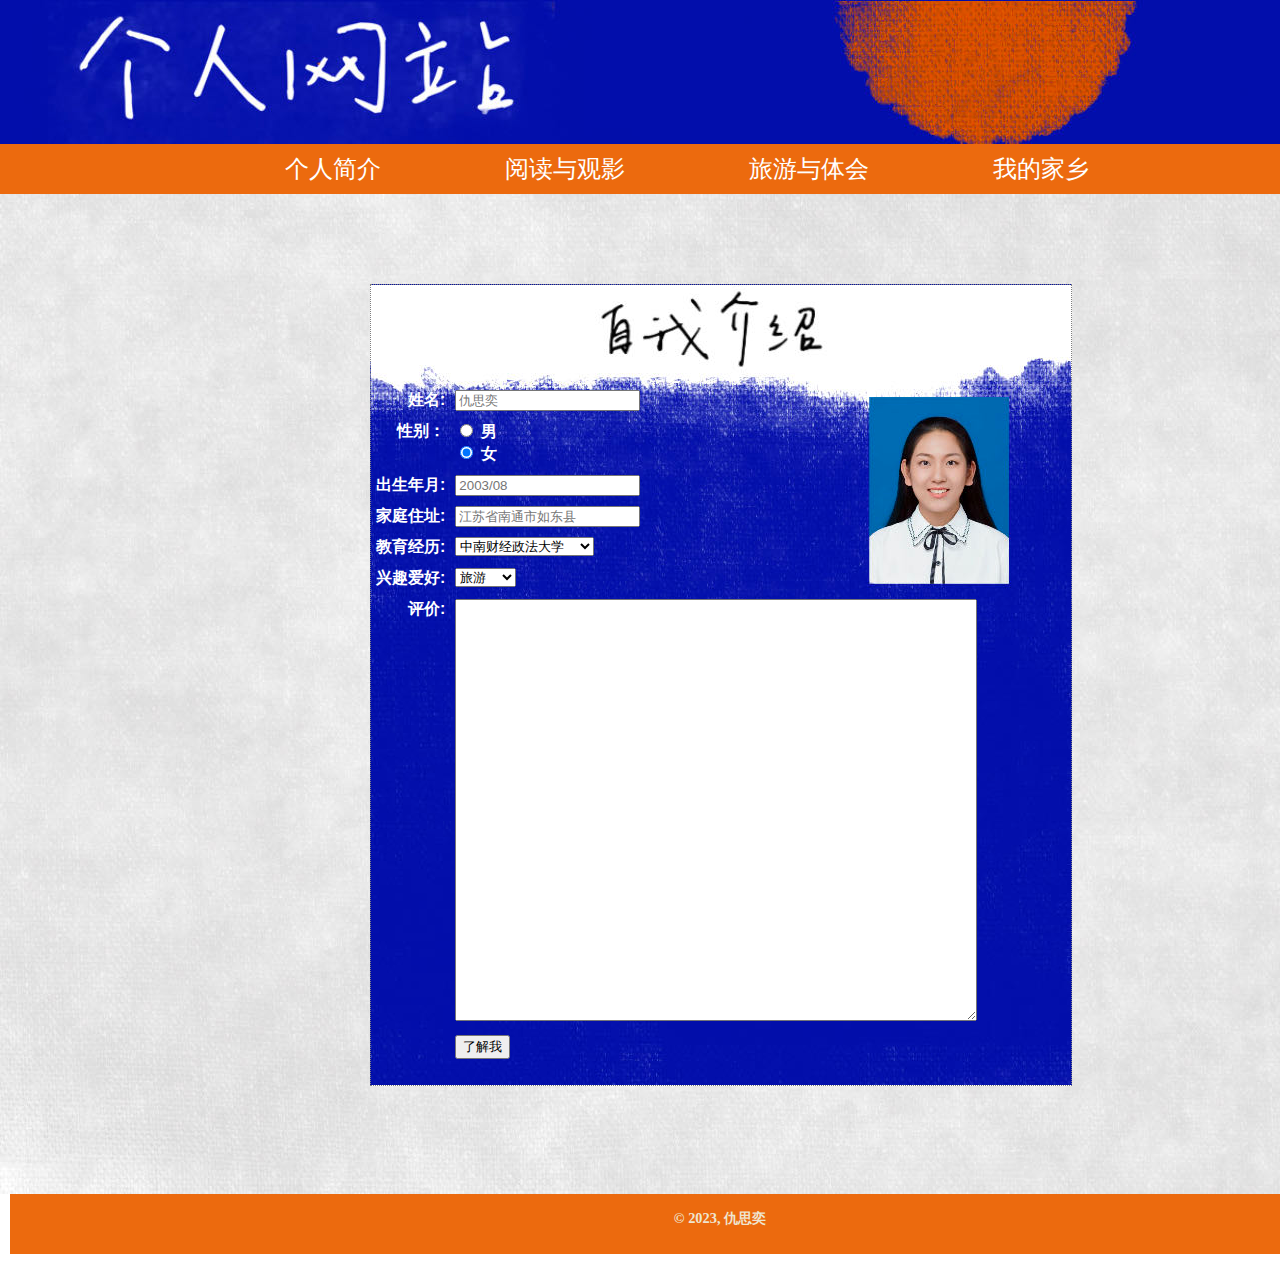
<file: index.html>
<!DOCTYPE html>
<html lang="en">

<head>
    <meta charset="UTF-8">
    <meta http-equiv="X-UA-Compatible" content="IE=edge">
    <meta name="viewport" content="width=device-width, initial-scale=1.0">
    <title>我的网站</title>
    <link rel="stylesheet" href="./css/index.css">
</head>

<body>
    <header>
        <div class="inner"></div>
    </header>
    
    <nav>
        <!-- 导航区 -->
        <ul>
            <li><a href="../自我介绍个人网站/index.html">个人简介</a></li>
            <li><a href="../自我介绍个人网站/阅读与观影.html">阅读与观影</a></li>
            <li><a href="../自我介绍个人网站/旅游与体会.html">旅游与体会</a></li>
            <li><a href="../自我介绍个人网站/我的家乡.html">我的家乡</a></li>
        </ul>
    </nav>

    <div id="container">       
        <div class="inner">
            <!-- 表单 -->
            <div id="sheet">
                <form>
                    <div class="tableRow">
                        <p>

                        </p>
                    </div>
                    <div class="tableRow">
                        <p>
                            
                        </p>
                    </div>
                    <div class="tableRow">
                        <p>
                            
                        </p>
                    </div>
                    <div class="tableRow">
                        <p>
                            
                        </p>
                    </div>
                    <div class="tableRow">
                        <p>
                            
                        </p>
                    </div>    
                    <div class="tableRow">
                        <p>
                            
                        </p>
                    </div>
                    <div class="tableRow">
                        <p>
                            
                        </p>
                    </div>
                    <div class="tableRow">
                        <p>
                            
                        </p>
                    </div>   
                    <div class="tableRow">
                        <p>
                            
                        </p>
                    </div>
                    <div class="tableRow">
                        <p>
                            
                        </p>
                    </div>
                    <div class="tableRow">
                        <p>姓名:</p>
                        <p><input type="text" name="name" value="" placeholder="仇思奕" required></p>
                    </div>
                    
                    <div class="tableRow">
                        <p>性别：</p>
                        <p>
                            <input type="radio" name="sex" value="male"> 男<br>
                            <input type="radio" name="sex" value="female" checked> 
                            女
                        </p>
                    </div>
                    
                    <div class="tableRow">
                        <p>出生年月:</p>
                        <p><input type="text" name="date" value="" placeholder="2003/08" required></p>
                    </div>

                    <div class="tableRow">
                        <p>家庭住址:</p>
                        <p><input type="text" name="location" value="" placeholder="江苏省南通市如东县" required></p>
                    </div>

                    <div class="tableRow">
                        <p>教育经历:</p>
                        <p>
                            <select name="education">
                                <option value="本科">中南财经政法大学</option>
                                <option value="高中">江苏省如东高级中学</option>
                                <option value="初中">如东县实验初中</option>
                                <option value="小学2">如东县实验小学</option>
                                <option value="小学1">兰州市科学院小学</option>
                              </select>
                        </p>
                    </div>

                    <div class="tableRow">
                        <p>兴趣爱好:</p>
                        <p>
                            <select name="hobbies">
                                <option value="1">旅游</option>
                                <option value="2">看电影</option>
                                <option value="3">阅读</option>
                                <option value="4">追星</option>
                              </select>
                        </p>
                    </div>

                    <div class="tableRow">
                        <p> 评价: </p>
                        <p>
                            <textarea name="comments"></textarea>
                        </p>
                    </div>

                    <div class="tableRow">
                        <p></p>
                        <p> <input type="submit" value="了解我"> </p>
                    </div>
                </form>

            </div>
        </div>

    </div>

    <div id="footer">
        &copy; 2023, 仇思奕
    </div>

</body>
</html>
</file>
<file: css/index.css>
body {
    margin: 0px;
    padding: 0px;
    width: 1440px;

}

header{
    height: 144px; /*根据背景图片高度修改*/
    width: 1440px;/*根据背景图片宽度修改*/
    background-image: url(../images/head.jpg);
}

nav {
    height: 50px;
    background-color: #ec6a0e;
}

nav ul {
    list-style-type: disc;
    margin-block-start: 1em;
    margin-block-end: 1em;
    margin-inline-start: 0px;
    margin-inline-end: 0px;
    padding-inline-start: 225px;
    margin-top: 0px;
    margin-bottom: 0px;

}

nav ul li {
    display: inline-block;
    position: relative; /*相对定位*/
    vertical-align: bottom;
    
}


nav ul li a {
    font-size: 24px;
    font-weight: 400;
    line-height: 50px;
    color: #fff;
    display: block;
    text-decoration: none; /*下划线不美观 删除*/
    margin: 0 60px;
}


#container {
    height: 800px;
    background-image:url(../images/backgroud.jpg);
    padding-bottom: 200px;
}

form textarea {
	width: 500px;
	height: 400px;
    padding: 10px;
}

#container div.inner #sheet {
    width: 700px;
    height: 800px;
    background-image: url(../images/container-background.jpg);
    position: absolute; /*绝对定位*/
    left: 370px;
    right: 370px;
    top: 284px;
    display: table;
    border: thin dotted #7e7e7e;
    
}

div.tableRow {
	display: table-row;
}

div.tableRow p {
	display: table-cell;
	vertical-align: top;
	padding: 5px;
    color: white;
    font-weight:bolder;
    font-family:sans-serif;
}
div.tableRow p:first-child {
	text-align: right;
}
p.heading {
	font-weight: bold;
}

#footer{
    background-color: #ec6a0e;
    color: #efe5d0;
    text-align: center;
    padding: 15px;
    margin: 0px 10px 10px 10px;
    font-size: 90%;
    font-weight: bold;
    height: 30px;
}
</file>
